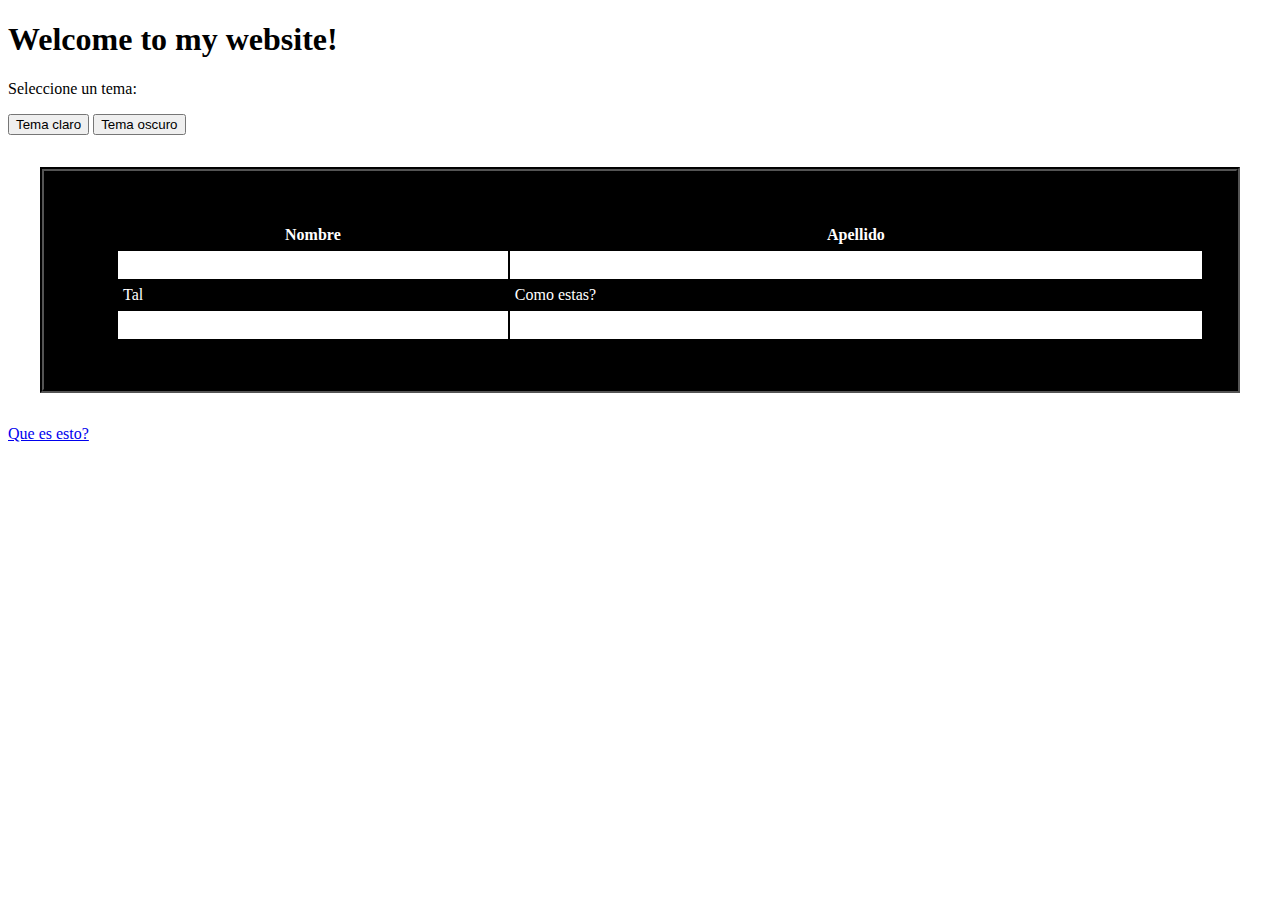
<file: index.html>
<!DOCTYPE html>
<html>
  <head>
    <link rel="stylesheet" href="common.css">
    <title>Example HTML Page</title>
<style>
      /* Estilos predeterminados */
      body {
        background-color: white;
        color: black;
      }
      
      .tema-oscuro {
        background-color: black;
        color: white;
      }
    </style>
  </head>
  <body>
    <h1>Welcome to my website!</h1>
        <p>Seleccione un tema:</p>
    
    <button onclick="activarTemaClaro()">Tema claro</button>
    <button onclick="activarTemaOscuro()">Tema oscuro</button>
    
    <script>
      function activarTemaClaro() {
        document.body.classList.remove("tema-oscuro");
      }
      
      function activarTemaOscuro() {
        document.body.classList.add("tema-oscuro");
      }
    </script>
    <div class="style">
    <ul>
<table>
        <tr>
            <th>Nombre</th>
            <th>Apellido</th>
        </tr>
        <tr>
            <td>Hola</td>
            <td>que</td>
        </tr>
        <tr>
            <td>Tal</td>
            <td>Como estas?</td>
        </tr>
        <tr>
            <td>Alegre</td>
            <td>Hola que me vez</td>
        </tr>
    </table>
    </ul>
    </div>
    <a href="/website-dot-com/ayuda.html">Que es esto?</a>
  </body>
</html>
</file>
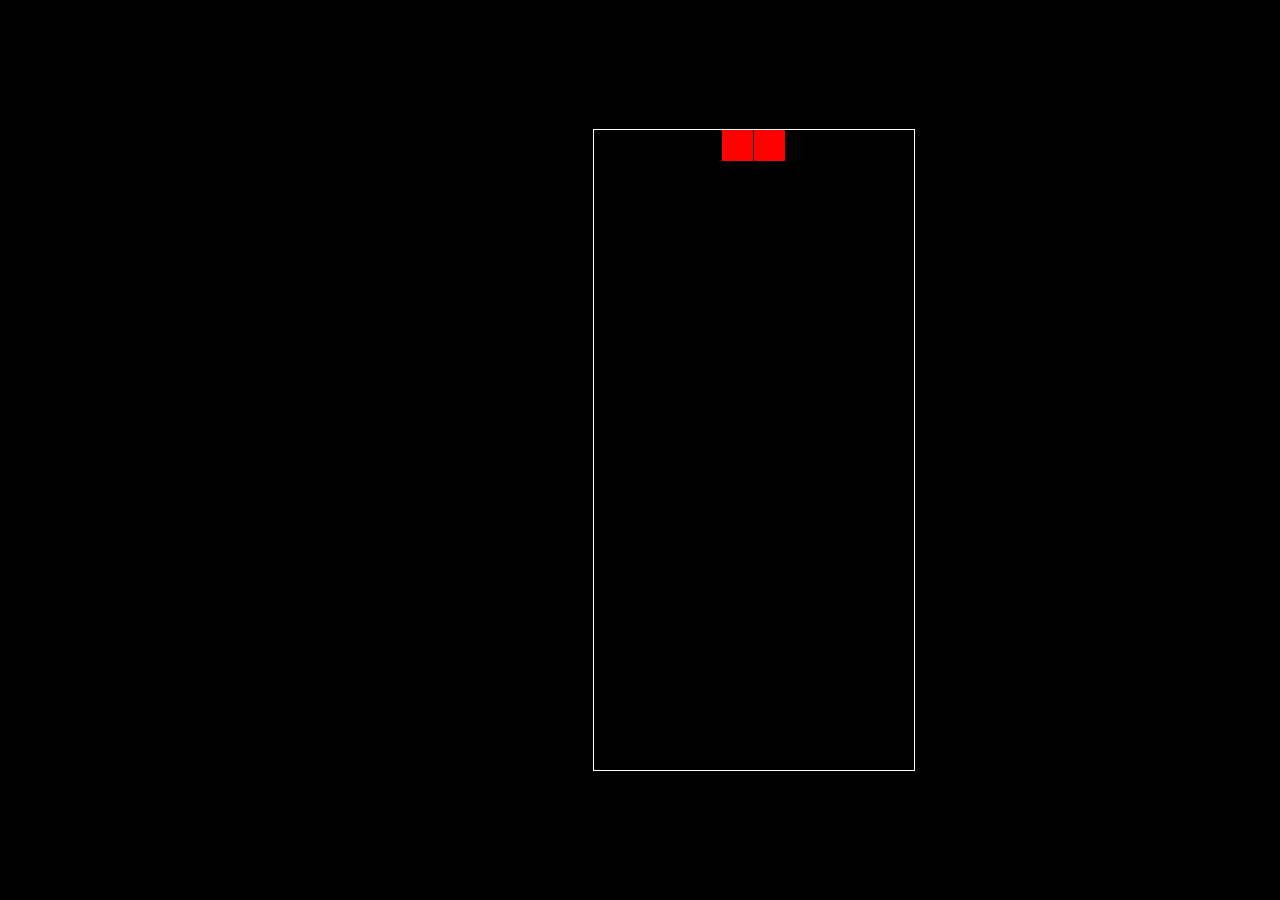
<file: ayuda.html>
<!DOCTYPE html>
<html>
  <head>
    <title>Que es esto?</title>
  </head>
  <body>
    <p>Esto es solo una pagina de ejemplo.</p>
  </body>
</html>

<html>
<head>
  <title>Basic Tetris HTML Game</title>
  <meta charset="UTF-8">
  <style>
  html, body {
    height: 100%;
    margin: 0;
  }

  body {
    background: black;
    display: flex;
    align-items: center;
    justify-content: center;
  }

  canvas {
    border: 1px solid white;
  }
  </style>
</head>
<body>
<canvas width="320" height="640" id="game"></canvas>
<script>
// https://tetris.fandom.com/wiki/Tetris_Guideline

// get a random integer between the range of [min,max]
// @see https://stackoverflow.com/a/1527820/2124254
function getRandomInt(min, max) {
  min = Math.ceil(min);
  max = Math.floor(max);

  return Math.floor(Math.random() * (max - min + 1)) + min;
}

// generate a new tetromino sequence
// @see https://tetris.fandom.com/wiki/Random_Generator
function generateSequence() {
  const sequence = ['I', 'J', 'L', 'O', 'S', 'T', 'Z'];

  while (sequence.length) {
    const rand = getRandomInt(0, sequence.length - 1);
    const name = sequence.splice(rand, 1)[0];
    tetrominoSequence.push(name);
  }
}

// get the next tetromino in the sequence
function getNextTetromino() {
  if (tetrominoSequence.length === 0) {
    generateSequence();
  }

  const name = tetrominoSequence.pop();
  const matrix = tetrominos[name];

  // I and O start centered, all others start in left-middle
  const col = playfield[0].length / 2 - Math.ceil(matrix[0].length / 2);

  // I starts on row 21 (-1), all others start on row 22 (-2)
  const row = name === 'I' ? -1 : -2;

  return {
    name: name,      // name of the piece (L, O, etc.)
    matrix: matrix,  // the current rotation matrix
    row: row,        // current row (starts offscreen)
    col: col         // current col
  };
}

// rotate an NxN matrix 90deg
// @see https://codereview.stackexchange.com/a/186834
function rotate(matrix) {
  const N = matrix.length - 1;
  const result = matrix.map((row, i) =>
    row.map((val, j) => matrix[N - j][i])
  );

  return result;
}

// check to see if the new matrix/row/col is valid
function isValidMove(matrix, cellRow, cellCol) {
  for (let row = 0; row < matrix.length; row++) {
    for (let col = 0; col < matrix[row].length; col++) {
      if (matrix[row][col] && (
          // outside the game bounds
          cellCol + col < 0 ||
          cellCol + col >= playfield[0].length ||
          cellRow + row >= playfield.length ||
          // collides with another piece
          playfield[cellRow + row][cellCol + col])
        ) {
        return false;
      }
    }
  }

  return true;
}

// place the tetromino on the playfield
function placeTetromino() {
  for (let row = 0; row < tetromino.matrix.length; row++) {
    for (let col = 0; col < tetromino.matrix[row].length; col++) {
      if (tetromino.matrix[row][col]) {

        // game over if piece has any part offscreen
        if (tetromino.row + row < 0) {
          return showGameOver();
        }

        playfield[tetromino.row + row][tetromino.col + col] = tetromino.name;
      }
    }
  }

  // check for line clears starting from the bottom and working our way up
  for (let row = playfield.length - 1; row >= 0; ) {
    if (playfield[row].every(cell => !!cell)) {

      // drop every row above this one
      for (let r = row; r >= 0; r--) {
        for (let c = 0; c < playfield[r].length; c++) {
          playfield[r][c] = playfield[r-1][c];
        }
      }
    }
    else {
      row--;
    }
  }

  tetromino = getNextTetromino();
}

// show the game over screen
function showGameOver() {
  cancelAnimationFrame(rAF);
  gameOver = true;

  context.fillStyle = 'black';
  context.globalAlpha = 0.75;
  context.fillRect(0, canvas.height / 2 - 30, canvas.width, 60);

  context.globalAlpha = 1;
  context.fillStyle = 'white';
  context.font = '36px monospace';
  context.textAlign = 'center';
  context.textBaseline = 'middle';
  context.fillText('GAME OVER!', canvas.width / 2, canvas.height / 2);
}

const canvas = document.getElementById('game');
const context = canvas.getContext('2d');
const grid = 32;
const tetrominoSequence = [];

// keep track of what is in every cell of the game using a 2d array
// tetris playfield is 10x20, with a few rows offscreen
const playfield = [];

// populate the empty state
for (let row = -2; row < 20; row++) {
  playfield[row] = [];

  for (let col = 0; col < 10; col++) {
    playfield[row][col] = 0;
  }
}

// how to draw each tetromino
// @see https://tetris.fandom.com/wiki/SRS
const tetrominos = {
  'I': [
    [0,0,0,0],
    [1,1,1,1],
    [0,0,0,0],
    [0,0,0,0]
  ],
  'J': [
    [1,0,0],
    [1,1,1],
    [0,0,0],
  ],
  'L': [
    [0,0,1],
    [1,1,1],
    [0,0,0],
  ],
  'O': [
    [1,1],
    [1,1],
  ],
  'S': [
    [0,1,1],
    [1,1,0],
    [0,0,0],
  ],
  'Z': [
    [1,1,0],
    [0,1,1],
    [0,0,0],
  ],
  'T': [
    [0,1,0],
    [1,1,1],
    [0,0,0],
  ]
};

// color of each tetromino
const colors = {
  'I': 'cyan',
  'O': 'yellow',
  'T': 'purple',
  'S': 'green',
  'Z': 'red',
  'J': 'blue',
  'L': 'orange'
};

let count = 0;
let tetromino = getNextTetromino();
let rAF = null;  // keep track of the animation frame so we can cancel it
let gameOver = false;

// game loop
function loop() {
  rAF = requestAnimationFrame(loop);
  context.clearRect(0,0,canvas.width,canvas.height);

  // draw the playfield
  for (let row = 0; row < 20; row++) {
    for (let col = 0; col < 10; col++) {
      if (playfield[row][col]) {
        const name = playfield[row][col];
        context.fillStyle = colors[name];

        // drawing 1 px smaller than the grid creates a grid effect
        context.fillRect(col * grid, row * grid, grid-1, grid-1);
      }
    }
  }

  // draw the active tetromino
  if (tetromino) {

    // tetromino falls every 35 frames
    if (++count > 35) {
      tetromino.row++;
      count = 0;

      // place piece if it runs into anything
      if (!isValidMove(tetromino.matrix, tetromino.row, tetromino.col)) {
        tetromino.row--;
        placeTetromino();
      }
    }

    context.fillStyle = colors[tetromino.name];

    for (let row = 0; row < tetromino.matrix.length; row++) {
      for (let col = 0; col < tetromino.matrix[row].length; col++) {
        if (tetromino.matrix[row][col]) {

          // drawing 1 px smaller than the grid creates a grid effect
          context.fillRect((tetromino.col + col) * grid, (tetromino.row + row) * grid, grid-1, grid-1);
        }
      }
    }
  }
}

// listen to keyboard events to move the active tetromino
document.addEventListener('keydown', function(e) {
  if (gameOver) return;

  // left and right arrow keys (move)
  if (e.which === 37 || e.which === 39) {
    const col = e.which === 37
      ? tetromino.col - 1
      : tetromino.col + 1;

    if (isValidMove(tetromino.matrix, tetromino.row, col)) {
      tetromino.col = col;
    }
  }

  // up arrow key (rotate)
  if (e.which === 38) {
    const matrix = rotate(tetromino.matrix);
    if (isValidMove(matrix, tetromino.row, tetromino.col)) {
      tetromino.matrix = matrix;
    }
  }

  // down arrow key (drop)
  if(e.which === 40) {
    const row = tetromino.row + 1;

    if (!isValidMove(tetromino.matrix, row, tetromino.col)) {
      tetromino.row = row - 1;

      placeTetromino();
      return;
    }

    tetromino.row = row;
  }
});

// start the game
rAF = requestAnimationFrame(loop);
</script>
</body>
</html>
</file>
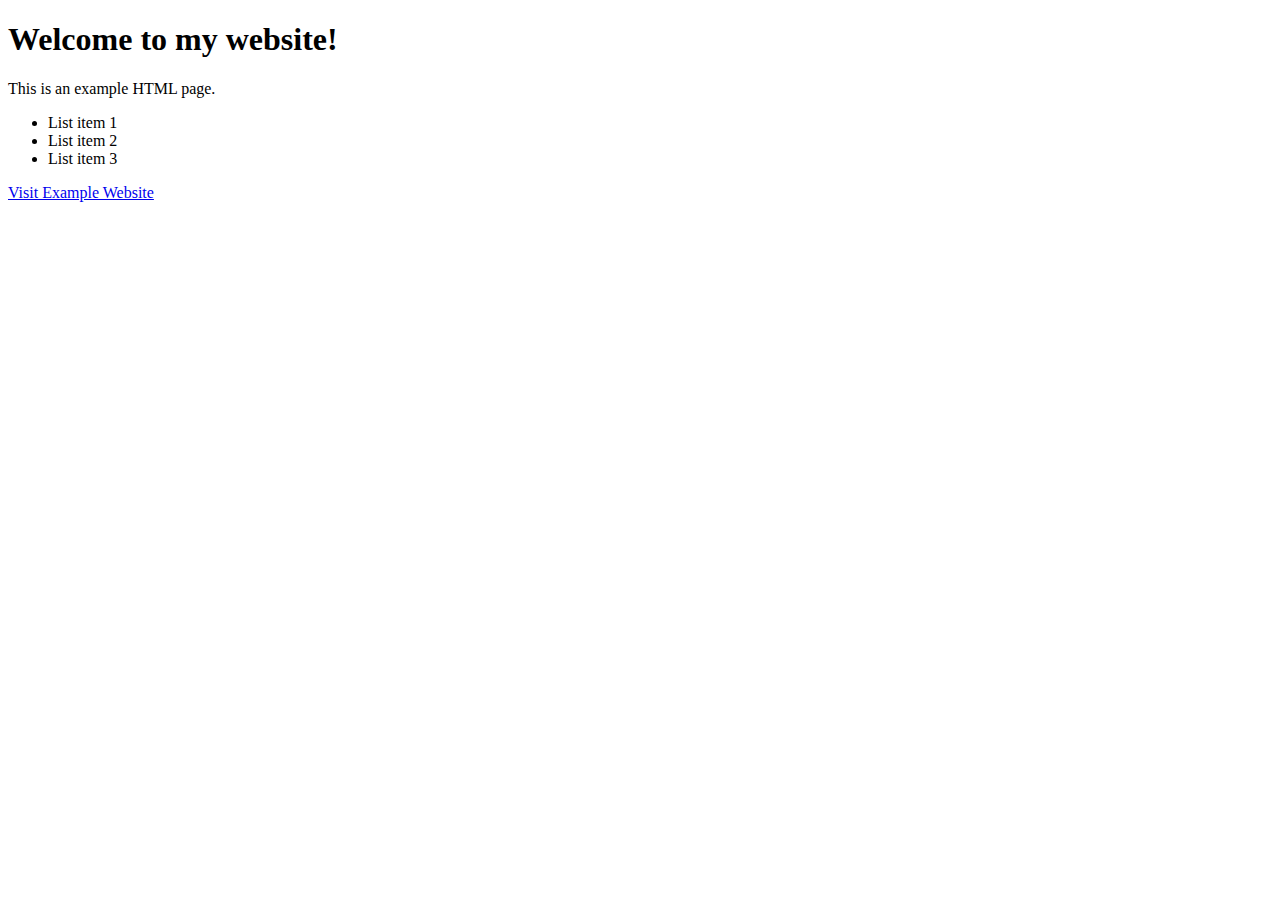
<file: body.html>
<!DOCTYPE html>
<html>
  <head>
    <title>Example HTML Page</title>
  </head>
  <body>
    <h1>Welcome to my website!</h1>
    <p>This is an example HTML page.</p>
    <ul>
      <li>List item 1</li>
      <li>List item 2</li>
      <li>List item 3</li>
    </ul>
    <a href="https://www.example.com">Visit Example Website</a>
  </body>
</html>
</file>
<file: common.css>
.body {
  border: 3px solid black;
  border-radius: 2px;
  padding: 1em;
}

a:hover{
    color:red;
}

a:active {
    color:blue;
}

.style {
	border: 4px groove black;
	background: black;
	color:white;
	padding:2em;
	margin:2em;
}

table {
  width: 100%;
  border-collapse: collapse;
}

th, td {
  border: solid 2px #000000;
  padding: 5px;
}

th {
  background-color: black;
  color:white;
}

tr:nth-child(even) {
  background-color: white;
}

tr:hover {
  background-color: gray;
  cursor: pointer;
}
</file>
